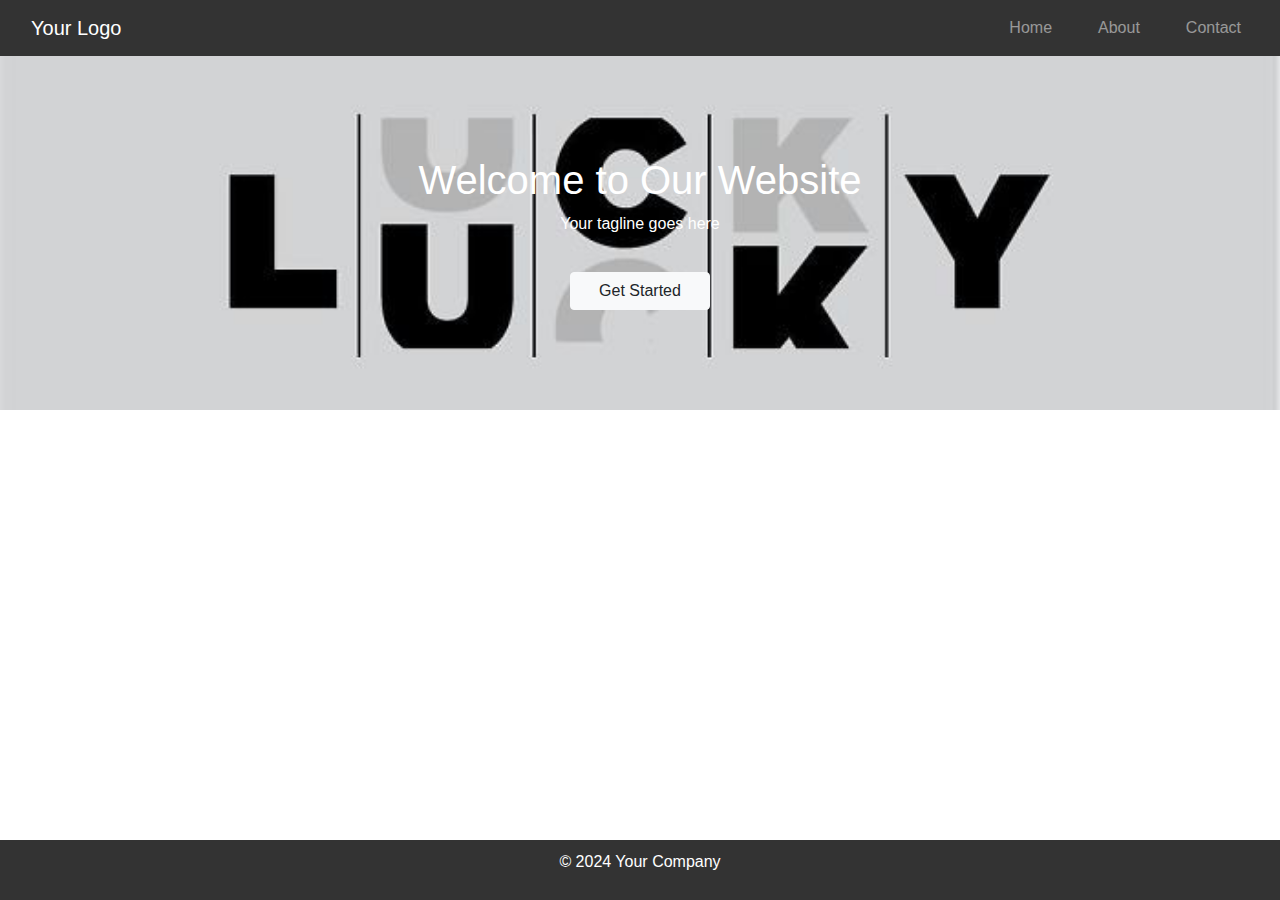
<file: index.html>
<!DOCTYPE html>
<html lang="en">
<head>
    <meta charset="UTF-8">
    <meta name="viewport" content="width=device-width, initial-scale=1.0">
    <title>Simple Landing Page</title>
    <link rel="stylesheet" href="https://maxcdn.bootstrapcdn.com/bootstrap/4.5.2/css/bootstrap.min.css">
    <style>
        body {
            font-family: 'Arial', sans-serif;
            margin: 0;
            padding: 0;
            box-sizing: border-box;
        }

        /* Navigation Bar Styles */
        nav {
            background-color: #333;
            padding: 15px;
        }

        nav a {
            color: white;
            text-decoration: none;
            margin: 0 15px;
        }

        /* Hero Section Styles */
        .hero-section {
            background-image: url('Design.jpeg'); 
            background-size: cover;
            background-position: center;
            color: white;
            text-align: center;
            padding: 100px 20px;
            background-color: rgba(0, 0, 0, 0.8); 
        }

        .cta-button {
            margin-top: 20px;
        }

        /* Footer Styles */
        footer {
            background-color: #333;
            color: white;
            text-align: center;
            padding: 10px;
            position: fixed;
            width: 100%;
            bottom: 0;
        }
        .cta-button{
            width: 140px;
        }
    </style>
</head>
<body>

<!-- Navigation Bar -->
<nav class="navbar navbar-expand-lg navbar-dark">
    <a class="navbar-brand" href="#">Your Logo</a>
    <button class="navbar-toggler" type="button" data-toggle="collapse" data-target="#navbarNav" aria-controls="navbarNav" aria-expanded="false" aria-label="Toggle navigation">
        <span class="navbar-toggler-icon"></span>
    </button>
    <div class="collapse navbar-collapse" id="navbarNav">
        <ul class="navbar-nav ml-auto">
            <li class="nav-item">
                <a class="nav-link" href="#">Home</a>
            </li>
            <li class="nav-item">
                <a class="nav-link" href="#">About</a>
            </li>
            <li class="nav-item">
                <a class="nav-link" href="#">Contact</a>
            </li>
        </ul>
    </div>
</nav>

<!-- Hero Section -->
<section class="hero-section">
    <h1>Welcome to Our Website</h1>
    <p>Your tagline goes here</p>
    <a href="#" class="btn btn-light cta-button">Get Started</a>
</section>

<!-- Footer -->
<footer>
    <p>&copy; 2024 Your Company</p>
</footer>

<script src="https://code.jquery.com/jquery-3.5.1.slim.min.js"></script>
<script src="https://cdn.jsdelivr.net/npm/@popperjs/core@2.11.6/dist/umd/popper.min.js"></script>
<script src="https://maxcdn.bootstrapcdn.com/bootstrap/4.5.2/js/bootstrap.min.js"></script>

</body>
</html>
</file>
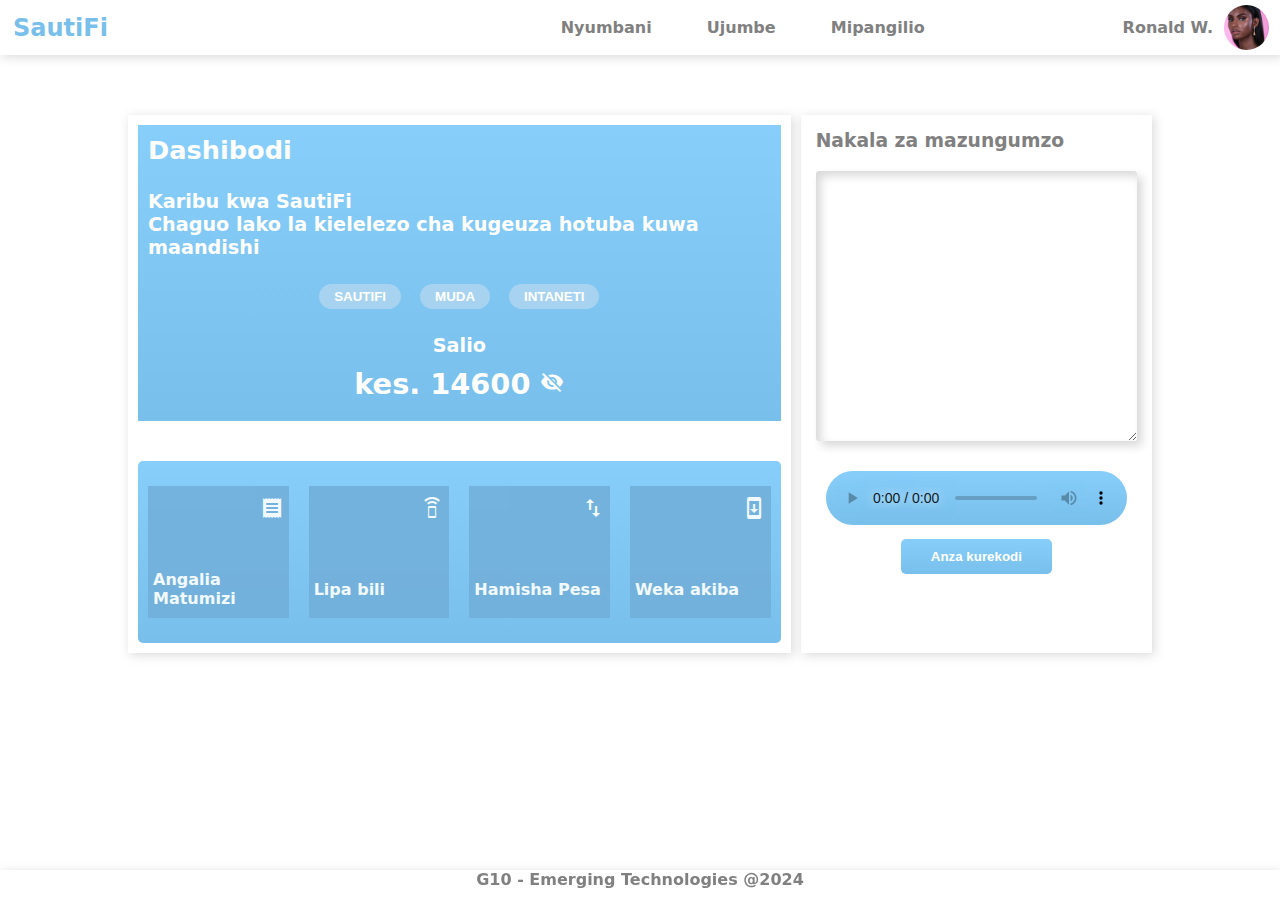
<file: SautFi/index.html>
<!DOCTYPE html>
<html lang="en">
<head>
    <meta charset="UTF-8">
    <meta name="viewport" content="width=device-width, initial-scale=1.0">
    <title>Document</title>
    <link rel="stylesheet" href="index.css">
    <link href="https://fonts.googleapis.com/icon?family=Material+Icons" rel="stylesheet">
</head>
<body>
    <nav>
        <span class="logo">SautiFi</span>
        <ul>
            <li><a href="#">Nyumbani</a></li>
            <li><a href="#">Ujumbe</a></li>
            <li><a href="#">Mipangilio</a></li>
        </ul>
            <span class="user-detail">Ronald W.</span>
            <img src="user.jpeg" alt="" class="user-img">
    </nav>
    <div class="container">
        <div class="section1">
            <div class="section1-color">
                <h3 style="font-size: 1.6rem;">Dashibodi</h3>
                <div class="section1-about">
                    <span class="about">Karibu kwa SautiFi<br>Chaguo lako la kielelezo cha kugeuza hotuba kuwa maandishi</span>
                </div>
                <div class="information">
                    <button class="sautifi">
                        SAUTIFI
                    </button>
                    <button class="airtime">
                        MUDA
                    </button>
                    <button class="internet">
                        INTANETI
                    </button>
                </div>
                <div class="section1-balance">
                    <span class="salio">Salio</span>
                    <span class="balance">kes. 14600 <i class="medium material-icons" style="color: white;">visibility_off</i> </span>
                </div>
            </div>
            <div class="section1-content">
                <a href="buttons/matumizi.html" class="check-balance">
                    <i class="large material-icons" style="color: white; text-align: end;">receipt</i>
                    Angalia Matumizi
                </a>
                <a href="buttons/bili.html" class="check-bill">
                    <i class="large material-icons" style="color: white; text-align: end;">speaker_phone</i>
                    Lipa bili
                </a>
                <a href="buttons/hamisha.html" class="transfer">
                    <i class="large material-icons" style="color: white; text-align: end;">swap_vert</i>
                    Hamisha Pesa
                </a>
                <a href="buttons/arifa.html" class="deposit">
                    <i class="large material-icons" style="color: white; text-align: end;">system_update</i>
                    Weka akiba
                </a>
            </div>
            
        </div>
        <div class="section2">
            <h3 style="color: grey;">Nakala za mazungumzo</h3>
            <textarea class="transcript-content" placeholder="This is where the content will be found">
            </textarea>
            <div class="transcript-button">
                <audio id="audioElement" class="audioElement" controls></audio>
                <button class="recordButton" id="recordButton">Anza kurekodi</button>
            </div>
        </div>
    </div>
    <footer>
        G10 - Emerging Technologies @2024
    </footer>
</body>
<script src="index.js"></script>
</html>
</file>
<file: SautFi/index.css>
*{
    margin: 0;
    padding: 0;
}
body{
    min-height: 100vh;
    height: 100vh;
    background-color: #ffffff;
    font-family: system-ui, -apple-system, BlinkMacSystemFont, 'Segoe UI', Roboto, Oxygen, Ubuntu, Cantarell, 'Open Sans', 'Helvetica Neue', sans-serif;
}
nav{
    top: 0;
    right: 0;
    left: 0;
    height: 55px;
    display: flex;
    flex-flow: row nowrap;
    gap: 5px;
    align-items: center;
    box-shadow: 2px 2px 10px rgba(128, 128, 128, 0.3);
    padding: 0 10px;
}
.logo{
    flex: 1;
    padding: 3px;
    font-weight: bolder;
    font-size: 1.5rem;
    color: #78BFEB;
}
ul{
    flex: 2;
    text-align: center;
    list-style-type:none;
    padding: 3px;
}
li{
    display: inline;
    padding: 2px 20px ;
    margin-right: 10px;
}
li a{
    text-decoration: none;
    color: grey;
    font-weight: 700;
}
li a:hover{
    color: #78BFEB;
}
.user-detail{
    padding: 2px 5px;
    font-weight: 700;
    color: grey;
}
.user-img{
    width: 45px;
    height: 45px;
    object-fit:cover;
    border-radius: 50%;
    margin: 1px;
}
.container{
    display: flex;
    flex-flow: row wrap;
    gap: 10px;
    margin: 50px auto;
    padding: 10px;
    max-width: 80%;
    min-height: 500px;
    padding: 10px;
}
.section1{
    padding: 10px;
    display: flex;
    flex-flow: column nowrap;
    gap: 40px;
    flex: 2;
    box-shadow: 2px 2px 10px rgba(128, 128, 128, 0.3);
}
.section1-color{
    padding: 10px;
    display: flex;
    flex-flow: column nowrap;
    gap: 25px;
    background: linear-gradient(to bottom, #87CEFA 0%, #78BFEB 100%);
    color: white;
}
.about{
    font-size: 1.2rem;
    font-weight: 600;
}
.information{
    display: flex;
    flex-wrap: wrap;
    justify-content: center;
    align-items: center;
    gap: 19px;
}
.sautifi,
.airtime,
.internet{
    border-radius: 25px;
    padding: 5px 15px;
    border: none;
    background-color: hsl(204, 70%, 80%);
    color: white;
    font-weight: bold;
}
.section1-balance{
    text-align: center;
    display: grid;
    gap: 10px;
}
.salio{
    font-weight: bold;
    font-size: 1.2rem;
}
.balance{
    font-weight: bolder;
    font-size: 1.8rem;
    padding-bottom: 10px;
}
.section1-content{
    padding: 25px 10px;
    display: flex;
    gap: 20px;
    flex-flow: row wrap;
    overflow: none;
    justify-content: space-between;
    background: linear-gradient(to bottom, #87CEFA 0%, #78BFEB 100%);
    border-radius: 5px;
}
.section1-content a{
    text-decoration: none;
}
.check-balance,
.check-bill,
.transfer,
.deposit{
    text-align: start;
    flex: 1;
    min-width: 120px;
    display: grid;
    gap: 50px;
    padding: 10px 5px;
    font-weight: bold;
    background-color: hsl(204, 58%, 65%);
    color: white;
    font-size: 1.0rem;
    opacity: 0.9;
    border: none;
}
.check-balance:hover,
.check-bill:hover,
.transfer:hover,
.deposit:hover{
    background: linear-gradient(to bottom, #87CEFA 0%, #78BFEB 100%);
    opacity: 1;
    box-shadow: 2px 2px 3px rgba(128, 128, 128, 0.3);
}
.section2{
    padding: 15px;
    display: flex;
    flex-flow: column nowrap;
    gap: 20px;
    flex: 1;
    min-width: 200px;
    box-shadow: 2px 2px 10px rgba(128, 128, 128, 0.3);
}
.transcript-content{
    overflow-y: scroll;
    max-height: 250px;
    padding: 10px;
    box-shadow: inset 5px 5px 10px #d9d9d9,
            inset -5px -5px 10px #ffffff,
            5px 5px 10px #d9d9d9,
            -5px -5px 10px #ffffff;
    flex: 1.5;
    border: none;
    border-radius: 3px;
}
.transcript-content:focus{
    outline: none;
}
.transcript-button{
    padding: 10px;
    text-align: center;
    flex: 0.5;
}
.audioElement{
    width: 100%;
}
audio::-webkit-media-controls-panel{
    background: linear-gradient(to bottom, #87CEFA 0%, #78BFEB 100%);
}
.recordButton{
    margin-top: 10px;
    border: none;
    padding: 10px 30px;
    border-radius: 5px;
    background: linear-gradient(to bottom, #87CEFA 0%, #78BFEB 100%);
    color: white;
    font-weight: bold;
    transition: 0.1s ease-in-out;
    cursor: pointer;
}
.recordButton:hover{
    color: #78BFEB;
    background:none;
    border: 2px solid #78BFEB;
}
footer{
    bottom: 0;
    right: 0;
    left: 0;
    text-align: center;
    height: 30px;
    box-shadow: 2px 2px 10px rgba(128, 128, 128, 0.3);
    color: grey;
    font-weight: 600;
}
@media only screen and (min-width:768px) {
    ul li i.small.material-icons {
        display: none;
    }
    .section1{
        min-width: 300px;
    }
    footer{
        position: fixed;
    }
}
@media only screen and (max-width:768px) {
    ul{
        display: none;
    }
    footer{
        height: none;
        font-size: 1.0rem;
    }
}
</file>
